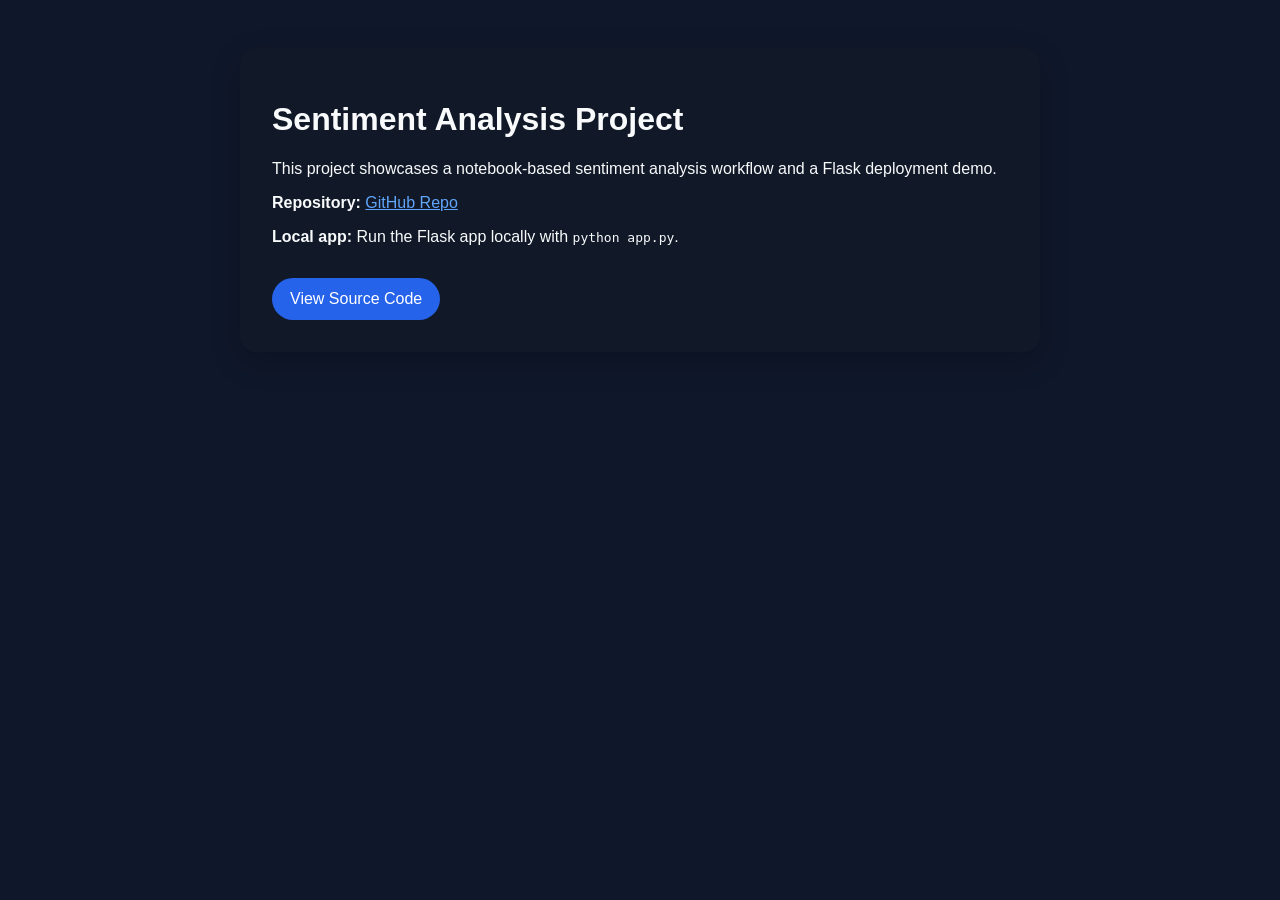
<file: docs/index.html>
<!DOCTYPE html>
<html lang="en">
  <head>
    <meta charset="UTF-8" />
    <meta name="viewport" content="width=device-width, initial-scale=1.0" />
    <title>Sentiment Analysis Project</title>
    <style>
      body {
        font-family: Arial, sans-serif;
        margin: 0;
        background: #0f172a;
        color: #f8fafc;
      }
      .container {
        max-width: 800px;
        margin: 0 auto;
        padding: 48px 24px;
      }
      .card {
        background: #111827;
        border-radius: 16px;
        padding: 32px;
        box-shadow: 0 10px 30px rgba(0,0,0,0.2);
      }
      a {
        color: #60a5fa;
      }
      .btn {
        display: inline-block;
        margin-top: 16px;
        padding: 12px 18px;
        background: #2563eb;
        color: white;
        text-decoration: none;
        border-radius: 999px;
      }
    </style>
  </head>
  <body>
    <div class="container">
      <div class="card">
        <h1>Sentiment Analysis Project</h1>
        <p>This project showcases a notebook-based sentiment analysis workflow and a Flask deployment demo.</p>
        <p><strong>Repository:</strong> <a href="https://github.com/tuhinbiswas404076-ai/Sentiment-Analysis">GitHub Repo</a></p>
        <p><strong>Local app:</strong> Run the Flask app locally with <code>python app.py</code>.</p>
        <a class="btn" href="https://github.com/tuhinbiswas404076-ai/Sentiment-Analysis">View Source Code</a>
      </div>
    </div>
  </body>
</html>
</file>
